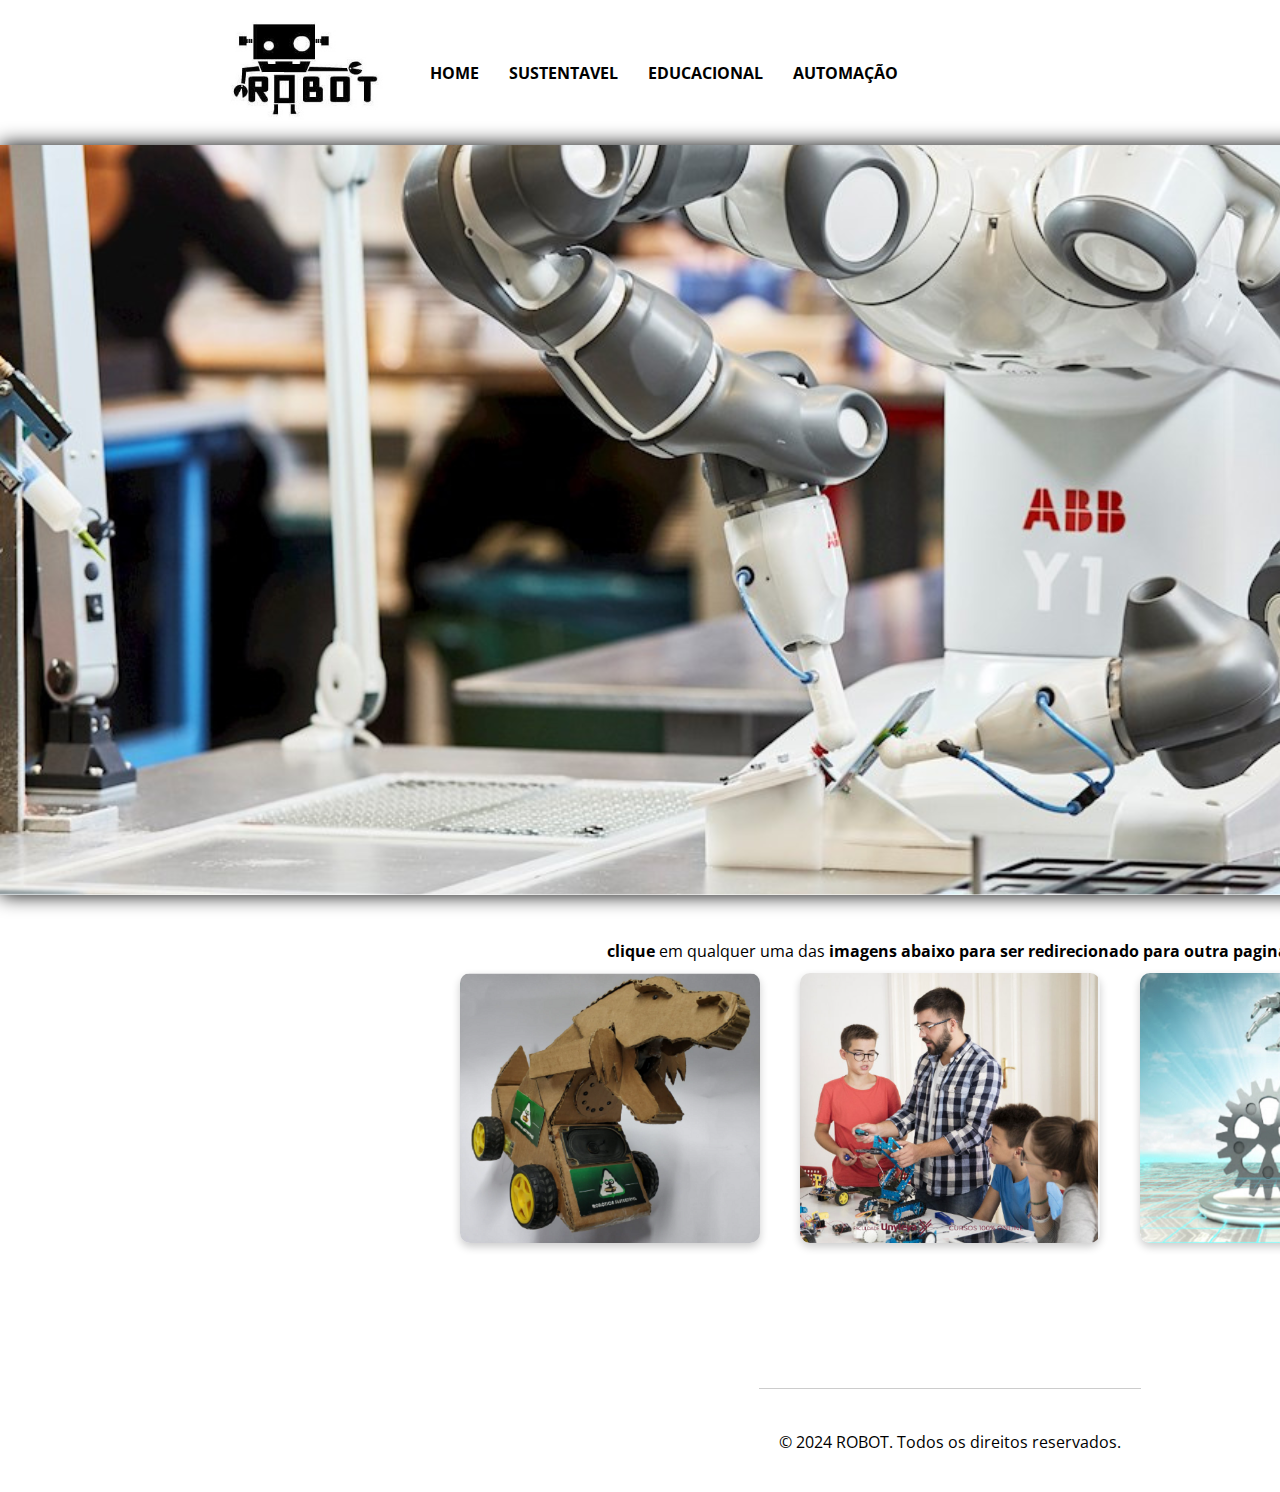
<file: index.html>
<!DOCTYPE html>
<html lang="en">
  <head>
    <meta charset="UTF-8" />
    <meta http-equiv="X-UA-Compatible" content="IE=edge" />
    <meta name="viewport" content="width=device-width, initial-scale=1.0" />
    <title>ROBOT</title>
    <link rel="stylesheet" href="style.css">
  </head>
  <body class="normal">
    <!-- SVG Filters -->
    <svg xmlns="http://www.w3.org/2000/svg">
      <filter id="protanopia">
        <feColorMatrix type="matrix" values="0.567, 0.433, 0, 0, 0, 0.558, 0.442, 0, 0, 0, 0, 0.242, 0.758, 0, 0, 0, 0, 0, 1, 0" />
      </filter>
      <filter id="deuteranopia">
        <feColorMatrix type="matrix" values="0.625, 0.375, 0, 0, 0, 0.7, 0.3, 0, 0, 0, 0, 0.3, 0.7, 0, 0, 0, 0, 0, 1, 0" />
      </filter>
      <filter id="tritanopia">
        <feColorMatrix type="matrix" values="0.95, 0.05, 0, 0, 0, 0, 0.433, 0.567, 0, 0, 0, 0.475, 0.525, 0, 0, 0, 0, 0, 1, 0" />
      </filter>
    </svg>

    <nav class="navbar">
      <div class="navbar-container">
        <div class="navbar-brand">
          <a href="index.html">
            <img src="img/Logo1.png" alt="" />
          </a>
        </div>
        <ul class="navbar-nav-left">
          <li>
            <a href="index.html">Home</a>
          </li>
          <li>
            <a href="sustentavel.html">Sustentavel</a>
          </li>
          <li>
            <a href="educacional.html">Educacional</a>
          </li>
          <li>
            <a href="automacao.html">Automação</a>
          </li>
        </ul>

        <div class="controls">
          <select id="colorblindness-selector">
            <option value="normal">Normal</option>
            <option value="protanopia">Protanopia</option>
            <option value="deuteranopia">Deuteranopia</option>
            <option value="tritanopia">Tritanopia</option>
          </select>
        </div>

    </nav>
    <center>
      <div class="carrossel">
        <div class="container">
          <img src="img/1.png" alt="" />
          <img src="img/2.png" alt="" />
          <img src="img/3.png" alt="" />
        </div>
      </div>
      <br>
      <!-- Inicio do código de libras -->
      <div vw class="enabled">
        <div vw-access-button class="active"></div>
        <div vw-plugin-wrapper>
        <div class="vw-plugin-top-wrapper"></div>
        </div>
        </div>
        <script src="https://vlibras.gov.br/app/vlibras-plugin.js"></script>
        <script>
        new window.VLibras.Widget('https://vlibras.gov.br/app');
          </script>
<!-- Fim do código de libras -->

      <br>
        <b>clique</b> em qualquer uma das <b>imagens abaixo para ser redirecionado para outra pagina.</b>
      </h1>
      <div class="images">
        <a href="sustentavel.html">
          <img src="img/sustentavel.png" alt="" />
        </a>
        <a href="educacional.html">
          <img src="img/educacional.png" alt="" />
        </a>
        <a href="automacao.html">
          <img src="img/automação.png" alt="" />
        </a>
      </div>
    </center>
    <br>
    <br>
    <br>
    <br>
    <div>
      <div class="divider"></div>
      <footer class="footer">
        <div class="footer-container">
          <center>
            <p>© 2024 ROBOT. Todos os direitos reservados.</p>
          </center>
        </div>
      </footer>
    </div>
    <script>
      // Slider functionality
      const box = document.querySelector(".container");
      const imagens = document.querySelectorAll(".container img");

      let contador = 0;

      function slider() {
        contador++;

        if (contador > imagens.length - 1) {
          contador = 0;
        }

        box.style.transform = `translateX(${-contador * 1900}px)`;
      }

      setInterval(slider, 2000);

      // Fonte size functionality
      let currentFontSize = 16;

      function increaseFontSize() {
          currentFontSize += 2;
          document.body.style.fontSize = currentFontSize + 'px';
      }

      function decreaseFontSize() {
          currentFontSize -= 2;
          document.body.style.fontSize = currentFontSize + 'px';
      }

      // Daltonism filter functionality
      document.getElementById('colorblindness-selector').addEventListener('change', function() {
        document.body.className = this.value;
      });
    </script>
  </body>
</html>
</file>
<file: style.css>
@import url('https://fonts.googleapis.com/css2?family=Open+Sans:wght@400;600;700&display=swap');

:root {
  --color-primary: #006241;
  --color-secondary: rgb(255, 255, 255);
  --color-extra: #d4e9e2;
}

* {
  box-sizing: border-box;
  margin: 0;
  padding: 0;
}

html,
body {
  font-family: 'Open Sans', sans-serif;
  line-height: 1.4;
  color: #000;
  display: grid;
  place-items: center;
}

a {
  color: #000;
}

ul {
  list-style: none;
}

p {
  margin: 5px 0;
  line-height: 1.7;
}

img {
  max-width: 100%;
}

section a {
  color: #fff;
}

.navbar {
  width: 100%;
  height: auto;
  background-color: #fff;
  padding: 20px;
  box-shadow: 0 1px 3px rgb(0 0 0 / 10%), 0 2px 2px rgb(0 0 0 / 6%),
    0 0 2px rgb(0 0 0 / 7%);
}

.navbar-container {
  display: flex;
  justify-content: space-between;
  align-items: center;
  max-width: 1440px;
  margin: 0 auto;
}

.navbar ul {
  display: flex;
  align-items: center;
}

.navbar li {
  margin: 0 15px;
  font-weight: bold;
}

.navbar a {
  color: #000;
  text-decoration: none;
}

.navbar a:hover {
  color: var(--color-primary);
}

.navbar-brand img {
  height: 100px;
}

.navbar-nav-left {
  text-transform: uppercase;
  flex: 1;
  margin-left: 20px;
}

.navbar-nav-right li:first-child a {
  display: flex;
  align-items: center;
}

.navbar-nav-right img {
  height: 20px;
  width: 20px;
  margin-right: 10px;
}

.navbar-nav-right li:nth-child(2) {
  margin: 0 5px;
}

.footer-container {
  width: 100%;
  max-width: 1440px;
  margin: 0 auto;
  padding: 0 30px 30px;
}

.social {
  display: flex;
  align-items: center;
  margin: 20px 0;
}

.social img {
  width: 35px;
  height: 35px;
}

.social a {
  text-decoration: none;
  margin-right: 20px;
}

.divider {
  width: 95%;
  height: 1px;
  background-color: #ccc;
  margin: 40px auto;
}


.box {
  margin-bottom: 30px;
}

.box-inner {
  max-width: 700px;
  margin: 0 auto;
}

.box-text {
  max-width: 500px;
  text-align: center;
  justify-self: center;
  padding: 20px 0;
  margin: 0 auto;
}

.box-text .btn {
  margin-top: 20px;
}

.box-f .box-text {
  max-width: 600px;
}

.grid-col-2 {
  display: grid;
  grid-template-columns: repeat(2, 1fr);
  gap: 2rem;
  align-items: center;
  justify-content: space-between;
}

.grid-reversed :first-child {
  order: 2;
}


.btn {
  cursor: pointer;
  display: inline-block;
  background: none;
  border: 1px #000 solid;
  border-radius: 50px;
  padding: 7px 16px;
  line-height: 1.2;
  text-align: center;
  text-decoration: none;
}

.btn-dark-outline {
  border-color: #000;
  color: #000;
}

.btn-dark-outline:hover,
.btn-light-outline:hover {
  background-color: rgba(0, 0, 0, 0.06);
}

.btn-light-outline {
  border-color: #fff;
  color: #fff;
}

.btn-dark {
  background-color: #000;
  color: #fff;
}

.btn-dark:hover {
  background-color: #333;
}


.bg-primary {
  background-color: var(--color-primary);
  color: #fff;
}
.bg-secondary {
  background-color: var(--color-secondary);
  color: #000000;
}
.bg-extra {
  background-color: var(--color-extra);
  color: #000;
}
.bg-dark {
  background-color: var(--color-dark);
  color: #000;
}


.text-center {
  text-align: center;
}

.text-xl {
  font-size: 50px;
  text-transform: uppercase;
  letter-spacing: 6px;
  font-weight: 600;
  margin-bottom: 40px;
}

.text-lg {
  font-size: 40px;
  text-transform: uppercase;
  margin-bottom: 20px;
}

.text-md {
  font-size: 24px;
  margin-bottom: 20px;
}

.text-sm {
  font-size: 19px;
  margin-bottom: 20px;
}

/* Padding */
.py-sm {
  padding: 10px 0;
}
.py-md {
  padding: 20px 0;
}
.py-lg {
  padding: 40px 0;
}


.CENTRAL{
  cursor: pointer;
  width: 24px;
  height: 24px;
  position: relative;
  background: none;
  border: none;
  z-index: 10;
  transition: all 0.25s;
  display: none;
}

.top,
.middle,
.bottom {
  position: absolute;
  top: 0;
  left: 0;
  width: 24px;
  height: 2px;
  background: #000;
  transform: rotate(0);
  transition: all 0.5s;
}

.middle {
  transform: translateY(7px);
}

.bottom {
  transform: translateY(14px);
}

.open .top {
  transform: rotate(45deg) translateY(6px) translateX(6px);
}

.open .middle {
  display: none;
}

.open .bottom {
  transform: rotate(-45deg) translateY(6px) translateX(-6px);
}


.mobile-menu {
  position: fixed;
  top: 85px;
  right: 0;
  background-color: #fff;
  color: #000;
  width: 90%;
  height: 100%;
  padding: 30px;
  box-shadow: inset 0 4px 3px -3px rgb(0 0 0 / 10%),
    inset 0 4px 2px -2px rgb(0 0 0 / 7%);
  transition: all 0.3s;
}

.mobile-menu img {
  width: 20px;
  height: 20px;
  margin-right: 10px;
}

.mobile-menu ul {
  line-height: 3;
  border-bottom: #777 solid 1px;
  padding-bottom: 10px;
  margin-bottom: 30px;
}

.mobile-menu a {
  text-decoration: none;
  font-size: 20px;
}

.mobile-menu a:hover {
  color: var(--color-primary);
}

.mobile-menu div {
  margin-top: 20px;
}

.mobile-menu div a {
  display: flex;
  align-items: center;
  font-size: 16px;
}

.hidden {
  transform: translateX(100%);
}

.no-scroll {
  overflow: hidden;
}

@media (max-width: 960px) {
  .text-xl {
    font-size: 30px;
  }

  .text-lg {
    font-size: 25px;
  }

  .text-md {
    font-size: 19px;
  }
}

@media (max-width: 768px) {
  .CENTRAL {
    display: block;
  }

  .grid-col-2 {
    grid-template-columns: 1fr;
  }

  .grid-reversed :first-child {
    order: 0;
  }

  .navbar-brand img {
    width: 40px;
    height: 40px;
  }

  .navbar .navbar-nav-left,
  .navbar .navbar-nav-right {
    display: none;
  }

  .footer {
    text-align: center;
  }
}

@media (min-width: 1440px) {
  .box {
    max-width: 1440px;
    margin-right: auto;
    margin-left: auto;
  }

  .divider {
    max-width: 90%;
  }
}

/*Slide*/

.carrossel {
  filter: drop-shadow(0px 0px 10px #000);
  overflow: hidden;
  width: 1900px;
  height: 750px;
}

.container {
  display: flex;
  transition: 0.7s ease-in-out;
  transform: translateX(0);
  width: 1900px;
  height: 750px;
}


/* Estilos para os controles de acessibilidade */
.controls {
  display: flex;
  justify-content: center;
  align-items: center;
  gap: 10px;
  margin-top: 10px;
}

button {
  background-color: #28a745;
  border: none;
  color: white;
  padding: 10px 20px;
  cursor: pointer;
  border-radius: 5px;
  transition: background-color 0.3s ease;
}

button:hover {
  background-color: #218838;
}

select {
  padding: 10px;
  border-radius: 5px;
  cursor: pointer;
}

/* Estilos do corpo principal */
main {
  padding: 20px;
  text-align: center;
}

main p {
  font-size: 1.2em;
  margin-bottom: 20px;
}

/* Estilos para as imagens */
.images {
  display: flex;
  justify-content: center;
  flex-wrap: wrap;
  gap: 20px;
}

.images img {
  width: 100%;
  max-width: 300px;
  margin: 10px;
  border-radius: 10px;
  box-shadow: 0 4px 8px rgba(0, 0, 0, 0.2);
  transition: transform 0.3s ease, box-shadow 0.3s ease;
}

.images img:hover {
  transform: scale(1.05);
  box-shadow: 0 8px 16px rgba(0, 0, 0, 0.3);
}

/* Filtros de daltonismo */


body.normal {
  filter: none;
}

body.protanopia {
  filter: url(#protanopia);
}

body.deuteranopia {
  filter: url(#deuteranopia);
}

body.tritanopia {
  filter: url(#tritanopia);
}

svg {
  width: 0; 
  height: 0; 
  position: absolute;
}





/* Responsividade */
@media (max-width: 600px) {
  .images {
      flex-direction: column;
      align-items: center;
  }

  .images img {
      max-width: 90%;
      margin-bottom: 20px;
  }
}

@keyframes slide {
  from {
    transform: translateX(0);
  }
  to {
    transform: translateX(-100%);
  }
}

/* Adicione seu CSS existente aqui */

      /* Filtros de daltonismo */
      body.normal {
        filter: none;
      }

      body.protanopia {
        filter: url('#protanopia');
      }

      body.deuteranopia {
        filter: url('#deuteranopia');
      }

      body.tritanopia {
        filter: url('#tritanopia');
      }

      svg {
        width: 0;
        height: 0;
        position: absolute;
      }


      /*Segundo slide*/
      .slider {
        display: flex;
        justify-content: center;
        align-items: center;
        height: 100%;
        width: 80%;
        overflow: hidden;
        background: rgb(255, 255, 255);
        border-radius: 16px;
        box-shadow: 0 4px 30px rgba(0, 0, 0, 0.1);
        backdrop-filter: blur(7.4px);
        -webkit-backdrop-filter: blur(7.4px);
        border: 1px solid rgba(255, 255, 255, 0.4);
    }
    
    .slider-items {
        display: flex;
        justify-content: center;
        align-items: center;
        gap: 20px;
        animation: scrolling 20s linear infinite;
    
    }
    
    @keyframes scrolling {
    
        0% {
            transform: translateX(80%);
        }
    
        100% {
            transform: translateX(-20%);
        }
    }
    
    .slider-items img {
        width: 12%;
        margin: 20px;
    
    }
</file>
